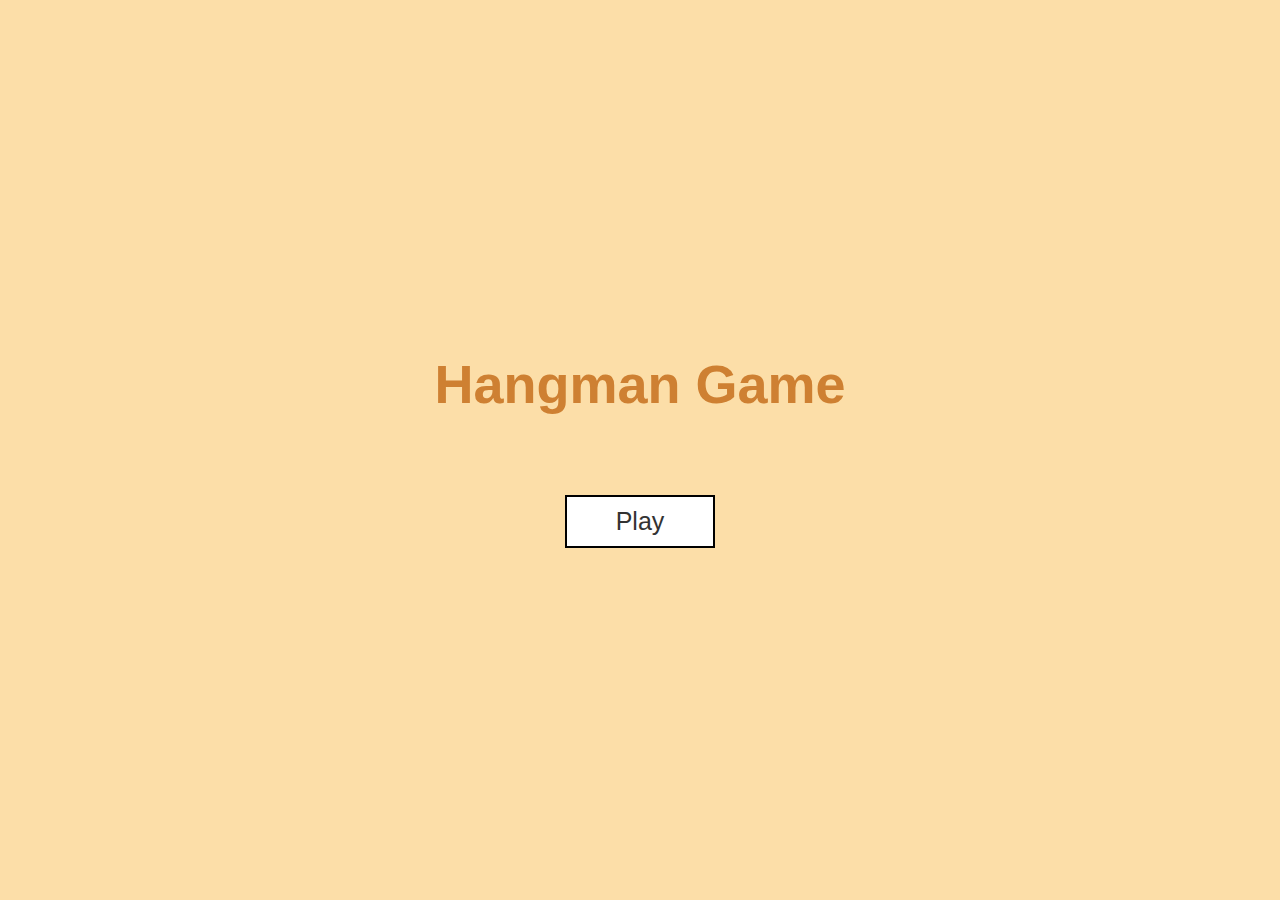
<file: index.html>
<!DOCTYPE html>
<html lang="en">
<head>
    <meta charset="UTF-8">
    <meta name="viewport" content="width=device-width, initial-scale=1.0">
    <title>Hangman</title>
    <link rel="stylesheet" href="style.css">
</head>
<body>
    <div class="container">
        <div id="home" class="flex-center flex-column">
            <h1>Hangman Game</h1>
            <a class="btn" href="/game.html" class="flex-center">Play</a>
        </div>
    </div>
</body>
</html>
</file>
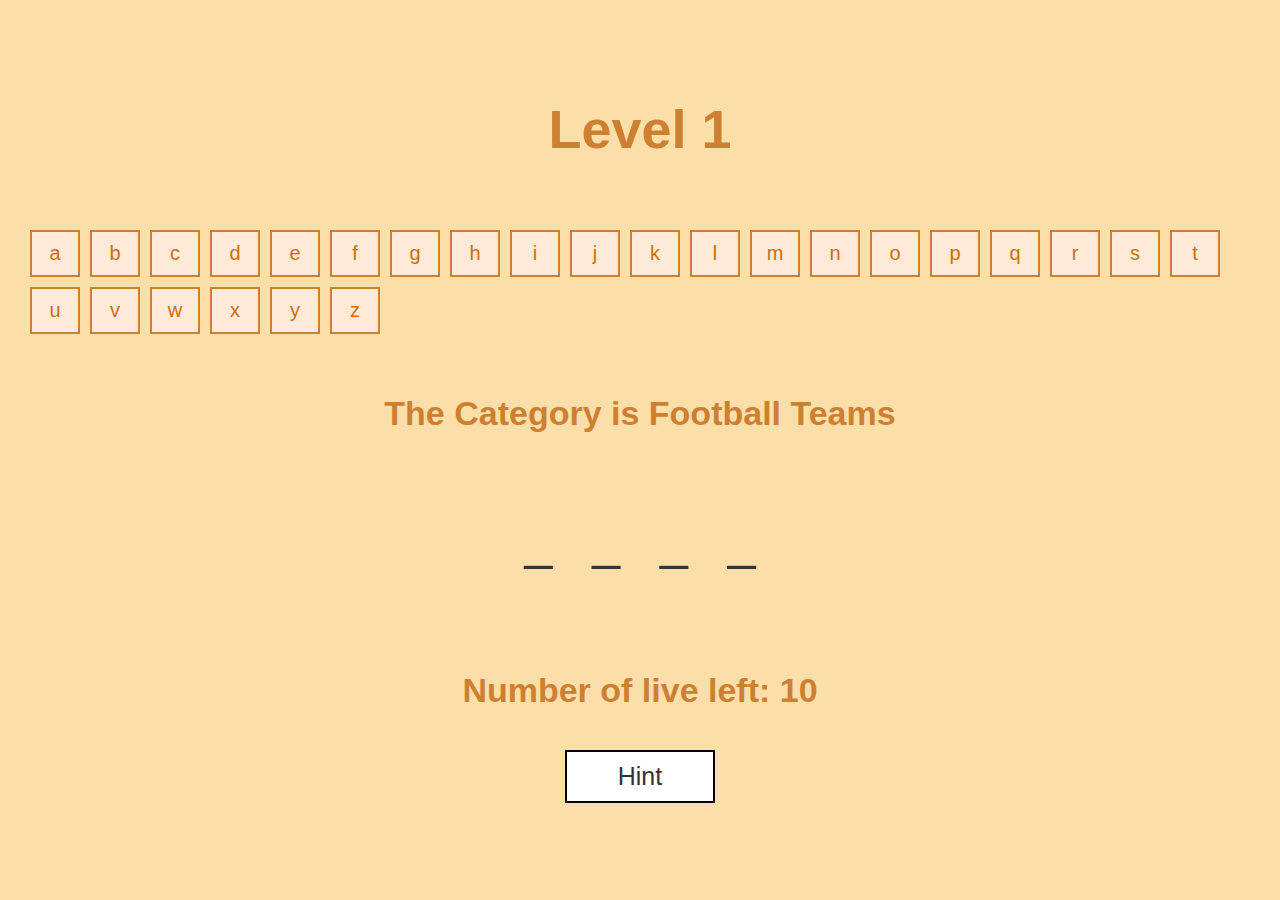
<file: game.html>
<!DOCTYPE html>
<html lang="en">
<head>
    <meta charset="UTF-8">
    <meta name="viewport" content="width=device-width, initial-scale=1.0">
    <title>Hangman</title>
    <link rel="stylesheet" href="style.css">
    <link rel="stylesheet" href="game.css">
</head>
<body>
    <div class="container">
        <div id="game" class="flex-center flex-column">
            <h1 id="level">Level 1</h1>
            <div class="alphabets">
                <ul id="addAlpha">   </ul>
            </div>
            <h2 id="showCategories">Category</h2>
            <div id="Question"> </div>
            <h2 id="displayLives">displayLives</h2>
            <a class="btn" class="flex-center" onclick="getHint(event)">Hint</a>
        </div>
    </div>
    <script src="game.js"></script>
</body>
</html>
</file>
<file: style.css>
:root{
    font-size: 62.5%;
    background-color: rgb(252, 222, 168);
}

*{
    box-sizing: border-box;
    font-family: Arial, Helvetica, sans-serif;
    margin: 0;
    padding: 0;
    color: #333;
}

h1{
    font-size: 5.4rem;
    margin-bottom: 7rem;
    color: rgb(206, 128, 50);
}

h2{
    font-size: 3.4rem;
    margin-top: 5rem;
    margin-bottom: 3rem;
    color: rgb(206, 128, 50);
}

.flex-column{
    display: flex;
    flex-direction: column;
}

.flex-center{
    justify-content: center;
    align-items: center;
}

.container{
    width: 100vw;
    height: 100vh;
    display: flex;
    justify-content: center;
    align-items: center;
}

/* button styling */
.btn{
    font-size: 2.5rem;
    padding: 1rem;
    background-color: white;
    width: 15rem;
    text-align: center;
    margin-top: 1rem;
    text-decoration: none;
    border: solid 0.2rem black;
}

.btn:hover{
    cursor: pointer;
    box-shadow: 0 0.4rem 1.4rem 0 rgb(248, 97, 42);
    transform: translateY(0.1rem);
    transition: transform 150ms;
}
</file>
<file: game.css>
.alphabets{
    padding-left: 2rem;
    padding-right: 2rem;
}
.smallbtns{
    color: rgb(204, 109, 15);
    font-size: 2rem;
    background-color: rgb(255, 234, 215);
    list-style: none;
    display: block;
    padding: 1rem 0;
    width: 5rem;
    margin-bottom: 1rem;
    margin-left: 1rem;
    text-align: center;
    float: left;
    border: 0.2rem solid rgb(206, 128, 50);
}

.smallbtns:hover{
    cursor: pointer;
    box-shadow: 0 0.4rem 1.4rem 0 rgb(248, 97, 42);
    transform: translateY(0.1rem);
    transition: transform 150ms;
}

.blanks{
    list-style: none;
    float: left;
    font-size: 5rem;
    padding: 5rem 2rem;
}

.disabled{
    cursor: default;
}
</file>
